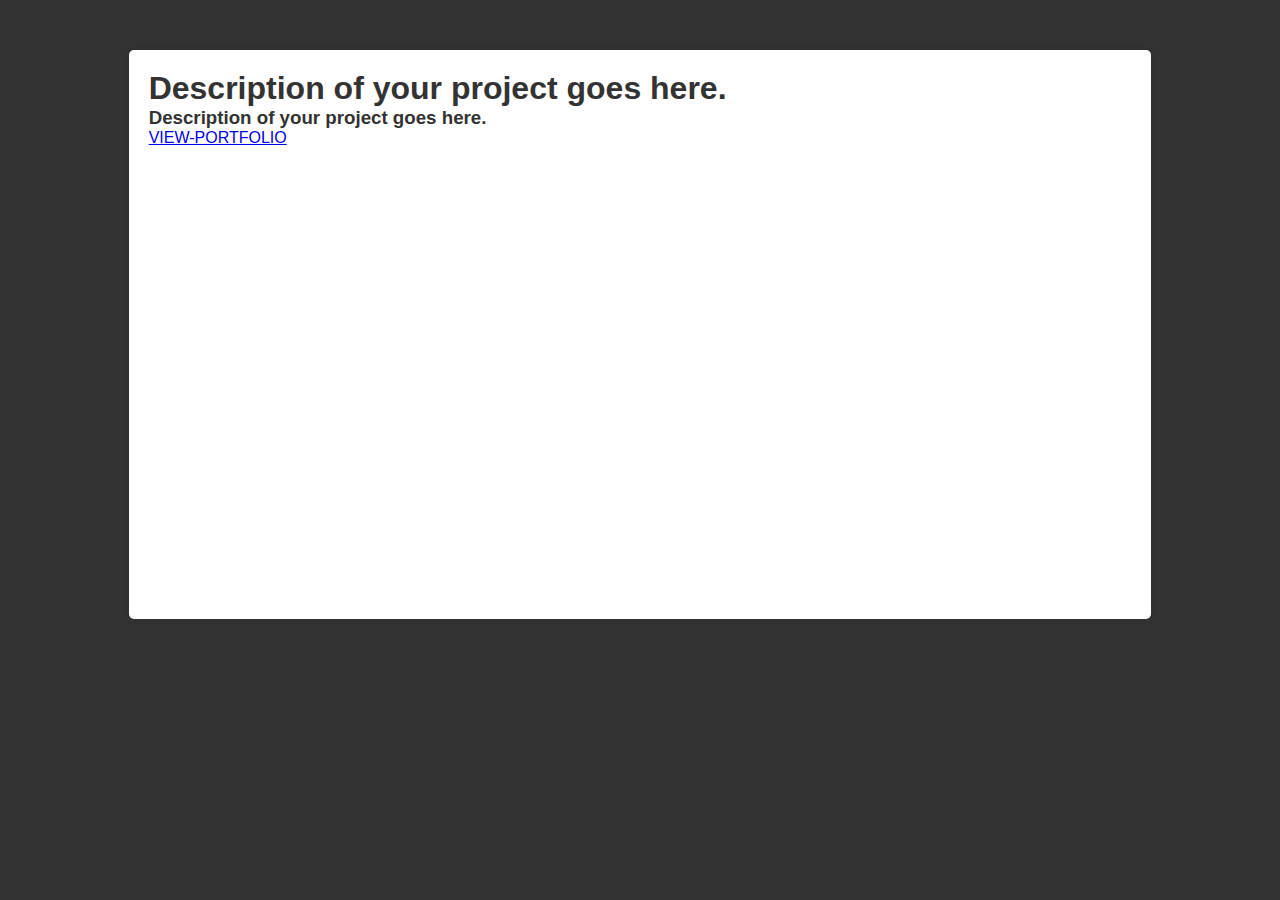
<file: index.html>
<!DOCTYPE html>
<html lang="en">
<head>
    <link rel="stylesheet" href="css.css">
    <link rel="stylesheet" href="https://fonts.googleapis.com/css2?family=Material+Symbols+Outlined:opsz,wght,FILL,GRAD@48,400,0,0" />
    <meta charset="UTF-8">
    <meta http-equiv="X-UA-Compatible" content="IE=edge">
    <meta name="viewport" content="width=device-width, initial-scale=1.0">
    <title>Document</title>
</head>
<body class="home_background"></body>
<section class="section1">
    <h1>Description of your project goes here.</h1>
    <h3>Description of your project goes here.</h3>
    <a href="homepage.html"><botton>VIEW-PORTFOLIO</botton></a>
</section>

</html>
</file>
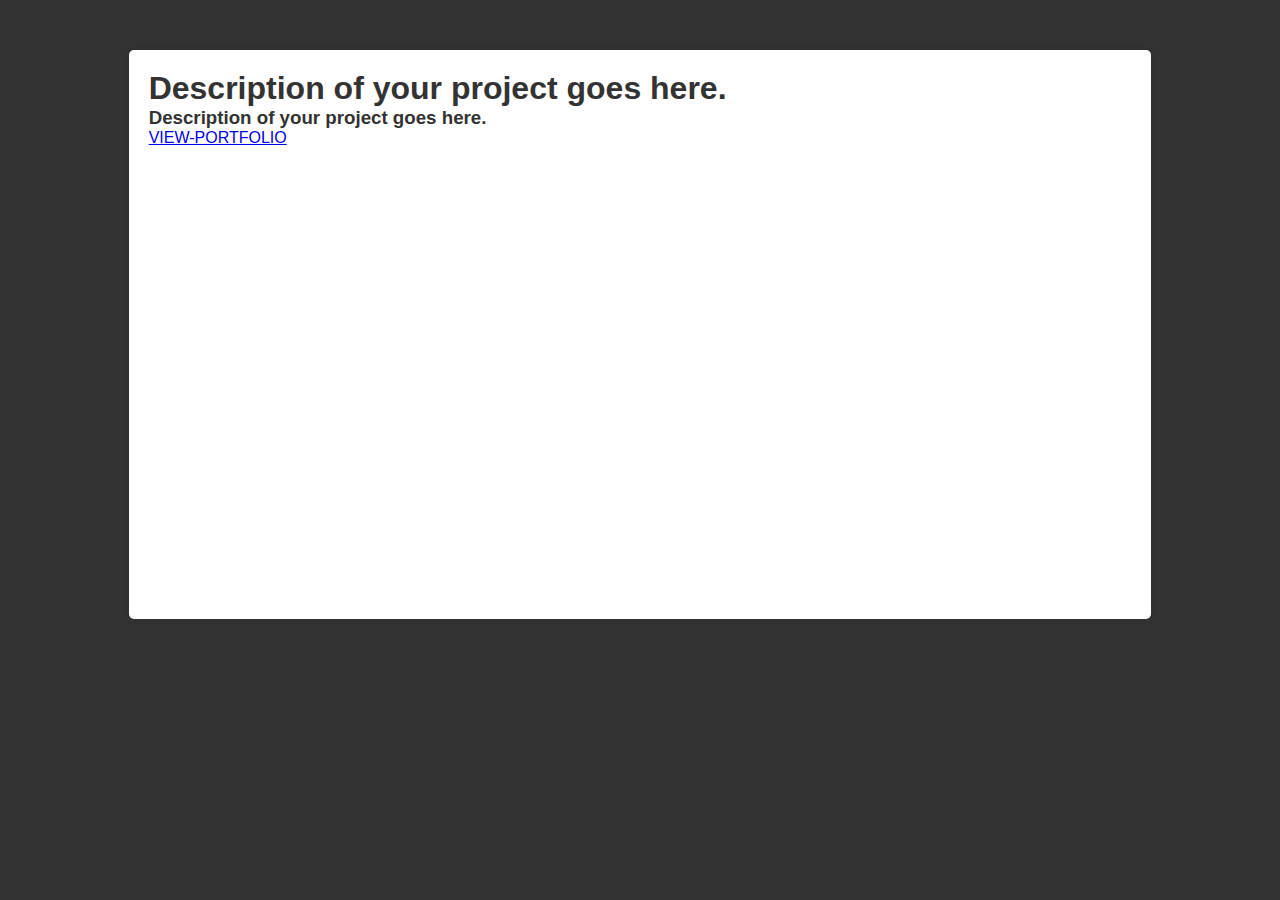
<file: homeee.html>
<!DOCTYPE html>
<html lang="en">
<head>
    <link rel="stylesheet" href="css.css">
    <link rel="stylesheet" href="https://fonts.googleapis.com/css2?family=Material+Symbols+Outlined:opsz,wght,FILL,GRAD@48,400,0,0" />
    <meta charset="UTF-8">
    <meta http-equiv="X-UA-Compatible" content="IE=edge">
    <meta name="viewport" content="width=device-width, initial-scale=1.0">
    <title>Document</title>
</head>
<body class="home_background"></body>
<section class="section1">
    <h1>Description of your project goes here.</h1>
    <h3>Description of your project goes here.</h3>
    <a href="homepage.html"><botton>VIEW-PORTFOLIO</botton></a>
</section>

</html>
</file>
<file: css.css>
@import url('https://fonts.googleapis.com/css2?family=Poppins:wght@200&display=swap');

body, h1, h2, h3, p {
    margin: 0;
    padding: 0;
}
/*Logo*/
.logo{
    position: absolute;
    width: 90px;
    right: 30cm;
}
/*firstpage*/
.home_background{
    position: sticky;
    background-color: #333;
    background-size: 100%;
}
.section1{
    max-width: 26cm;
    margin: 50px auto;
    height: 14cm;
    background-color: #fff;
    border-radius: 5px;
    box-shadow: 0px 0px 10px rgba(0, 0, 0, 0.1);
}


/*secondpage*/
.profile{
    width: 300px;
    height: 250px;
    position: relative;
    left: 32%;
}

.aboutme{
    font-size: 21px;    
}

nav a:hover{
    color: rgb(2, 188, 245);
}
body {
    background-color: #f4f4f4;
    color: #333;
    font-family: Arial, sans-serif;
}


header {
    background-color: #333;
    color: #fff;
    text-align: center;
    padding: 5px 0;
}

header h1 {
    font-size: 36px;
}

header ul {
    list-style: none;
}

header ul li {
    display: inline;
    margin-right: 20px;
}

header ul li a {
    text-decoration: none;
    color: #fff;
    font-weight: bold;
}

section {
    max-width: 800px;
    margin: 20px auto;
    padding: 20px;
    background-color: #fff;
    border-radius: 5px;
    box-shadow: 0px 0px 10px rgba(0, 0, 0, 0.1);
}

.project {
    margin-bottom: 20px;
}

.project img {
    max-width: 100%;
    height: auto;
}


footer {
    text-align: center;
    padding: 10px;
    background-color: #333;
    color: #fff;
}
</file>
